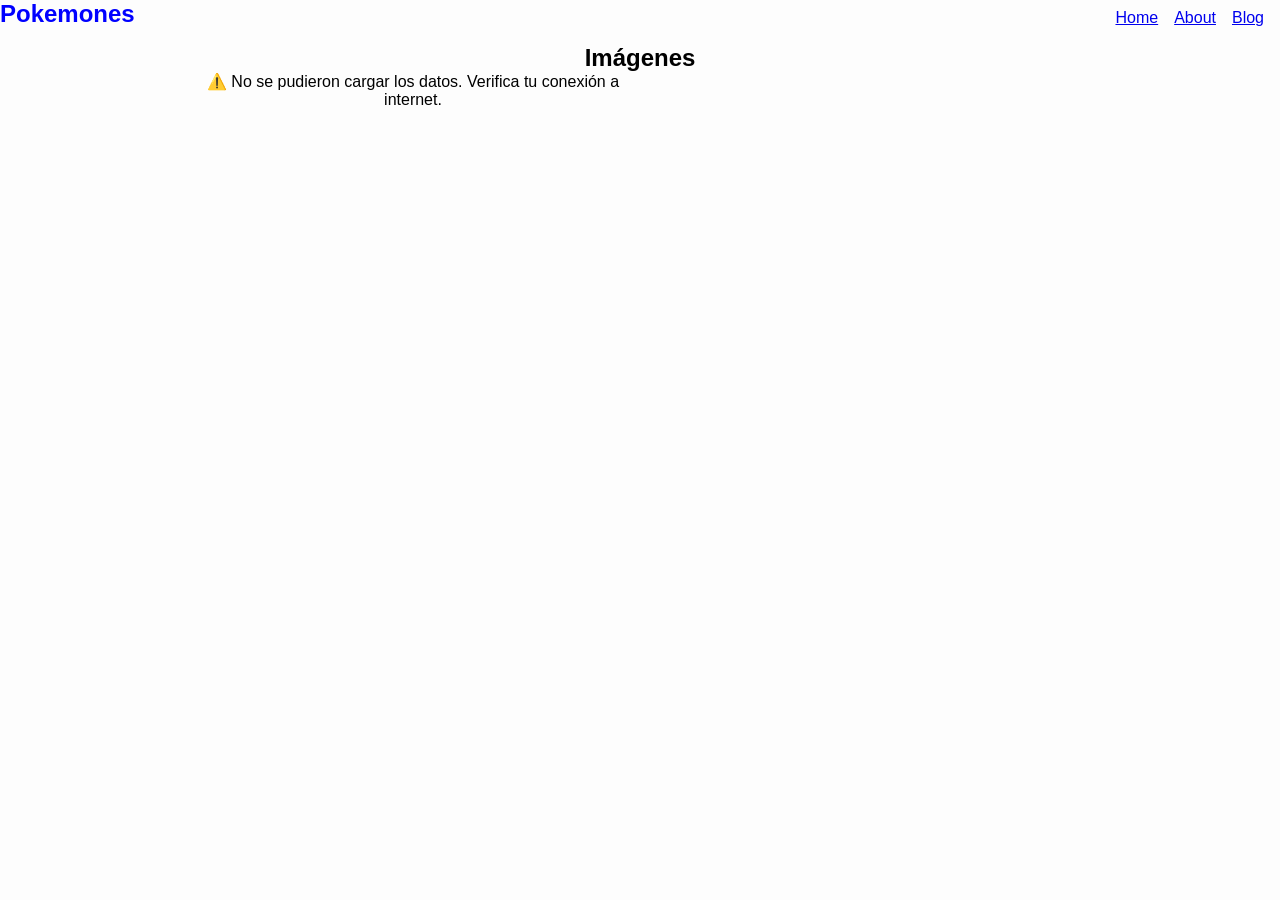
<file: index.html>
<!DOCTYPE html>
<html lang="es">
<head>
    <meta charset="UTF-8">
    <meta name="viewport" content="width=device-width, initial-scale=1.0">
    <meta http-equiv="X-UA-Compatible" content="ie=edge">
    
    <title>PWA - Pokémones</title>
    <link rel="stylesheet" href="./css/style.css">
    <link rel="manifest" href="./manifest.json">
    <meta name="theme-color" content="#db4938">

   
    <link rel="apple-touch-icon" sizes="72x72" href="./imagenes/icons/icon72.png">
    <link rel="apple-touch-icon" sizes="96x96" href="./imagenes/icons/icon96.png">
    <link rel="apple-touch-icon" sizes="128x128" href="./imagenes/icons/icon128.png">
    <link rel="apple-touch-icon" sizes="144x144" href="./imagenes/icons/icon144.png">
    <link rel="apple-touch-icon" sizes="152x152" href="./imagenes/icons/icon152.png">
    <link rel="apple-touch-icon" sizes="192x192" href="./imagenes/icons/icon192.png">
    <link rel="apple-touch-icon" sizes="384x384" href="./imagenes/icons/icon384.png">
    <link rel="apple-touch-icon" sizes="512x512" href="./imagenes/icons/icon512.png">
</head>

<body>
    
    <header>
        <nav class="navbar">
            <h1 class="logo">Pokemones</h1>
            <ul class="nav-links">
                <li><a href="#">Home</a></li>
                <li><a href="#">About</a></li>
                <li><a href="#">Blog</a></li>
            </ul>
        </nav>
    </header>

    <main class="main-container">
      
        <div id="install-banner" class="install-banner hidden">
            <div class="install-content">
                <h3>Instala la app de Pokémones</h3>
                
                <div class="install-actions">
                    <button id="install-btn" class="btn-install-primary">¡Instalar Ahora!</button>
                    <button id="cancel-install-btn" class="btn-install-cancel">Ahora no</button>
                </div>
            </div>
        </div>

        <h2 class="title">Imágenes</h2>
        <div id="card-container" class="card-container"></div>
    </main>

    <script src="./js/app.js"></script>
</body>
</html>
</file>
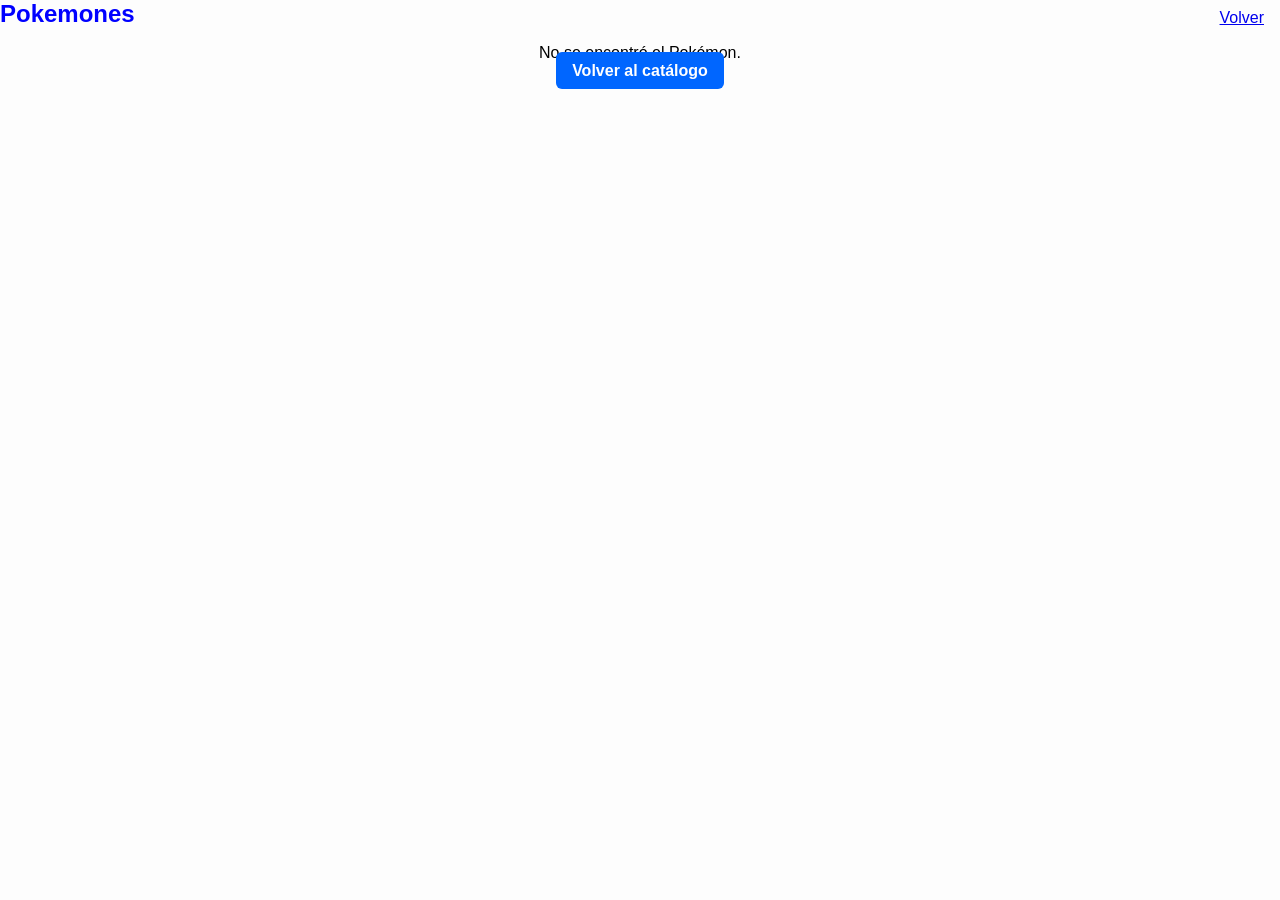
<file: detalle.html>
<!DOCTYPE html>
<html lang="es">
<head>
    <meta charset="UTF-8">
    <meta name="viewport" content="width=device-width, initial-scale=1.0">
    <title>Detalle </title>
    <link rel="stylesheet" href="./css/style.css">
    <link rel="manifest" href="./manifest.json">
    <meta name="theme-color" content="#db4938">
</head>
<body>

    <header>
        <nav class="navbar">
            <h1 class="logo">Pokemones</h1>
            <ul class="nav-links">
                <li><a href="./index.html">Volver</a></li>
            </ul>
        </nav>
    </header>

    <main class="main-container">
        <div id="detail-container" class="detail-container">
            <p>Cargando...</p>
        </div>
    </main>

    <script src="./js/app.js"></script>
</body>
</html>
</file>
<file: css/style.css>
* {
    margin:0;
    padding:0;
    box-sizing:border-box;
}

body{
    background: #fdfdfd;
    font-family: "Nunito", sans-serif;
    font-size: 1rem;
}

main{
    max-width:  900px;
    margin: auto;
    padding: 0.5rem;
    text-align: center;
}

nav{
    display: flex;
    justify-content: space-between;
    align-items: center;
}

ul{
    list-style: none;
    display: flex;
}

li{
    margin-right: 1rem;
}

h1{
    color: blue;
    margin-bottom: 0.5rem;
}

.card-container {
  display: grid;
  grid-template-columns: repeat(auto-fill, minmax(280px, 1fr));
  gap: 1.5rem;
}

.card {
  background-color: #ffffff;
  border-radius: 12px;
  overflow: hidden;
  box-shadow: 0 4px 12px rgba(0, 0, 0, 0.08);
  transition: transform 0.2s ease, box-shadow 0.2s ease;
  display: flex;
  flex-direction: column;
}

.card:hover {
  transform: translateY(-4px);
  box-shadow: 0 8px 20px rgba(0, 0, 0, 0.12);
}

.card__image-container {
  width: 100%;
  height: 200px;
  overflow: hidden;
}

.card__image {
  width: 100%;
  height: 100%;
  object-fit: cover;
}

.card__content {
  padding: 1.25rem;
  display: flex;
  flex-direction: column;
  flex-grow: 1;
}

.card__title {
  font-size: 1.25rem;
  margin-bottom: 0.5rem;
  color: #1a1a1a;
}

.card__description {
  font-size: 0.9rem;
  color: #666;
  line-height: 1.4;
  margin-bottom: 1rem;
}

.card__button {
  margin-top: auto;
  padding: 0.6rem 1rem;
  background-color: #0066ff;
  color: #fff;
  border: none;
  border-radius: 6px;
  cursor: pointer;
  font-weight: 600;
  text-align: center;
  text-decoration: none;
  transition: background-color 0.2s ease;
}

.card__button:hover {
  background-color: #0052cc;
}

/* ==========================================
   ESTILOS PARA EL BANNER DE INSTALACIÓN PWA
   ========================================== */

.install-banner.hidden {
  display: none !important;
}

.install-banner {
  position: fixed;
  bottom: 20px;
  left: 50%;
  transform: translateX(-50%);
  width: 90%;
  max-width: 500px;
  background: #ffffff;
  border-radius: 12px;
  box-shadow: 0 10px 25px rgba(0, 0, 0, 0.25);
  border: 2px solid #db4938;
  z-index: 1000;
  animation: slideUp 0.4s ease-out;
}

.install-content {
  padding: 20px;
  text-align: center;
}

.install-content h3 {
  color: #db4938;
  font-size: 1.25rem;
  margin-bottom: 8px;
  font-weight: 700;
}

.install-content p {
  color: #333333;
  font-size: 0.95rem;
  margin-bottom: 16px;
  line-height: 1.4;
}

.install-actions {
  display: flex;
  gap: 12px;
  justify-content: center;
}

/* Botón principal muy llamativo para la instalación */
.btn-install-primary {
  background: linear-gradient(135deg, #db4938, #b53526);
  color: #ffffff;
  border: none;
  padding: 12px 20px;
  font-size: 1rem;
  font-weight: bold;
  border-radius: 8px;
  cursor: pointer;
  box-shadow: 0 4px 10px rgba(219, 73, 56, 0.4);
  transition: transform 0.2s, background 0.2s;
}

.btn-install-primary:hover {
  background: linear-gradient(135deg, #c53f30, #a02d20);
  transform: translateY(-2px);
}

/* Botón de cancelar / cerrar */
.btn-install-cancel {
  background: #f1f1f1;
  color: #555555;
  border: none;
  padding: 12px 16px;
  font-size: 0.95rem;
  font-weight: 600;
  border-radius: 8px;
  cursor: pointer;
  transition: background 0.2s;
}

.btn-install-cancel:hover {
  background: #e2e2e2;
}

@keyframes slideUp {
  from {
    opacity: 0;
    transform: translate(-50%, 30px);
  }
  to {
    opacity: 1;
    transform: translate(-50%, 0);
  }
}
</file>
